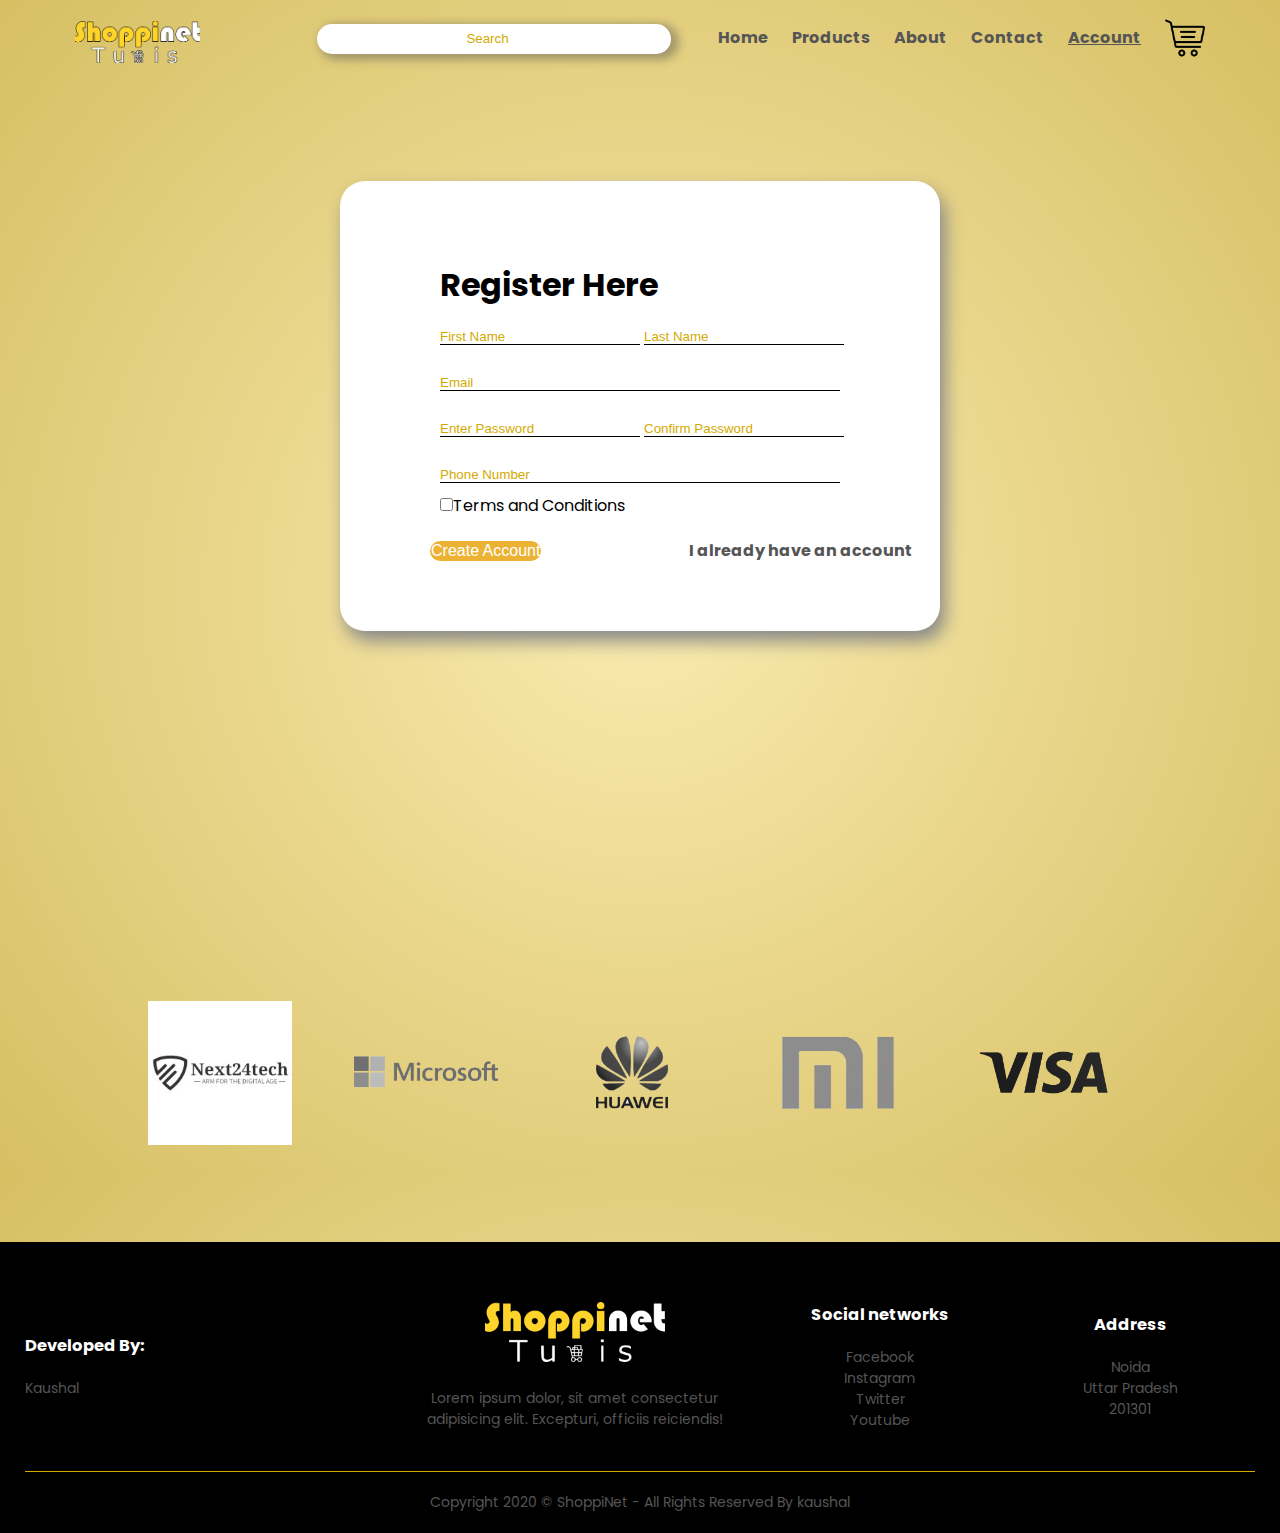
<file: formulaire.html>
<!DOCTYPE html>
<html lang="en">
<head>
    <meta charset="UTF-8">
    <meta name="viewport" content="width=device-width, initial-scale=1.0">
    <link href="https://fonts.googleapis.com/css2?family=Poppins:wght@300;400;500;600;700&display=swap" rel="stylesheet">
    <link rel="stylesheet" type="text/css" href="loginStyle.css">
    <script src="script.js"></script>
    <title>formulaire</title>
</head>

<body>
    <div class="header">
        <div class="container">
            <div class="navbar">
                <div class="logo">
                  <a href="index.html"><img src="images/logositepng2.png" alt="" width="125px" height="auto"></a> 
                </div>
                
                <nav>
                  <ul>
                    <li><input type="search" class="input" placeholder="Search"></li>
                    <li><a href="index.html">Home</a></li>
                    <li><a href="Products.html">Products</a></li>
                    <li><a href="about.html">About</a></li>
                    <li><a href="contact2.html">Contact</a></li>
                    <li><a href="login.html"><u>Account</a></u></a></li>
                  </ul>
                  <a href="cart.html"><img src="images/cart2.png" alt="" width="40px" height="50px" class="cart"></a>
                </nav>
            </div>
        </div>
    </div>

    


    
   <div class="formulaire">
      <div class="formulaire-box">

        <h1>Register Here</h1>        
        <div class="text-box ">
            <input type="text" name="firstname" id="nom" class="inputText inputText3" placeholder="First Name">
            <input type="text" name="lastname" id="prenom" class="inputText inputText3" placeholder="Last Name">
        </div>

        <div class="text-box">

            <input type="text" name="mail" id="mail"  class="inputText inputText2" placeholder="Email">
        </div>
        <div class="text-box">
            <input type="password" name="password" id="password" class="inputText inputText3" placeholder="Enter Password">
            <input type="password" name="confirmpassword" id="confirmpassword" class="inputText inputText3" placeholder="Confirm Password"><br>
            
        </div>
        <div class="text-box">
            <input type="text" name="numtel" id="numtel" class="inputText inputText2" placeholder="Phone Number"><br>
            <input type="checkbox" name="confirmercondition" id="confirmercondition"><label>Terms and Conditions</label><br>
            <p id="messageErreur" class="messageErreur"></p>
        </div>


        <div  class="groupe2">
            
            <button class="smt" onclick="verifFormulaire()">Create Account</button>&nbsp;&nbsp;&nbsp;&nbsp;&nbsp;&nbsp;&nbsp;&nbsp;&nbsp;&nbsp;&nbsp;&nbsp;&nbsp;&nbsp;&nbsp;&nbsp;&nbsp;&nbsp;&nbsp;&nbsp;&nbsp;&nbsp;&nbsp;&nbsp;&nbsp;&nbsp;&nbsp;&nbsp;&nbsp;&nbsp;&nbsp;&nbsp;&nbsp;&nbsp;&nbsp;&nbsp;
            <a href="login.html" class="sign-up">I already have an account</a>
        </div>
      </div>

   </div>
 <!--Our Partners-->
 <div class="marque">
    <div class="small-container">
        <div class="row">
            <div class="col-5">
                <img src="images/Next24Tech.jpeg" alt="">
            </div>
            <div class="col-5">
              <img src="images/microsoft.png" alt="">
          </div>
          <div class="col-5">
              <img src="images/Huaweilogo.png" alt="">
          </div>
          <div class="col-5">
              <img src="images/Xiaomi.png" alt="">
          </div>
          <div class="col-5">
              <img src="images/visa.png" alt="">
          </div>
        </div>
    </div>
</div>
<!---footer-->
<footer>
    <div class="container">
        <div class="row">
            <div class="footer-col-1">
                <h3>Developed By:</h3>
                <p>Kaushal</p>
                
            </div>
            <div class="footer-col-2">
                <img src="images/logositepng2.png" alt="">
                <p>Lorem ipsum dolor, sit amet consectetur adipisicing elit. Excepturi, officiis reiciendis!</p>
            </div>
            <div class="footer-col-3">
                <h3>Social networks</h3>
                <ul>
                    <li>Facebook</li>
                    <li>Instagram</li>
                    <li>Twitter</li>
                    <li>Youtube</li>
                </ul>
            </div>
            <div class="footer-col-4">
              <h3>Address</h3>
              <ul>
                  <li>Noida</li>
                  <li>Uttar Pradesh </li>
                  <li>201301</li>
                  
              </ul>
          </div>
        </div>
        <hr>
        <p><center> Copyright 2020 © ShoppiNet - All Rights Reserved By kaushal</center></p>
    </div>
</footer>

</body>
</html>
</file>
<file: loginStyle.css>
body{background:radial-gradient(circle,#faebb0,#d6bf63) ;
     font-family: 'Poppins', sans-serif;}
.logoUser{
    width: 50px;
    height: auto;
    margin-left: 20%;
    transform: translate(0,-110%);
    background-color: white;
    border-radius: 300px;
    
}
@media screen and (max-width: 2000px) {
    .login-box{
        position: absolute;
        width: 280px;
        top: 50%;
        left: 50%;
        height: 300px;
        border-radius: 10px;
        transform: translate(-50%,-50%);
    }
 }

 @media screen and (max-width: 1300px) {
    .login-box{
        position: absolute;
        width: 280px;
        top: 50%;
        left: 50%;
        height: 500px;
        border-radius: 10px;
        transform: translate(-50%,-50%);
    }
 }
@media screen and (max-width: 2000px) {
    .principale{
        position: absolute;
        width: 260px;
        top: 50%;
        left: 50%;
        height: 250px;
        border-radius: 10px;
        background: white;
        transform: translate(-70%,-50%);
        box-shadow: 5px 10px 18px #888888;
    }
 }

 @media screen and (max-width: 1300px) {
    .principale{
        position: absolute;
        width: 260px;
        top: 50%;
        left: 50%;
        height: 250px;
        border-radius: 10px;
        background: white;
        transform: translate(-70%,-90%);
        box-shadow: 5px 10px 18px #888888;
    }
 }

.textbox{
    width: 100%;
    padding: 0 8px;
    margin: 0 8px;
    overflow: hidden;
}
.inputText{
    margin-top: 20px;
    margin-bottom: 10px;
    border-bottom: black solid 1px;
    border-top: none;
    border-left: none;
    border-right: none;
    background-color:transparent;
}
.groupe2{
    transform: translate(-10px,20px);
}
.smt{
    background-color: rgb(236, 178, 51);
    border-radius: 25px;
    border: 1px transparent solid;
    color: white;
    font-size: medium;
    cursor: pointer;
    
}
.labelstyle{
    font-family: Arial, Helvetica, sans-serif;
    font-size: small;
}
.a{
    text-decoration: none;
}

*{
    margin: 0;
    padding: 0;
    box-sizing: border-box;
}
body{
    font-family: 'Poppins', sans-serif;
}
.navbar{
    display: flex;
    align-items: center;
    padding: 10px 50px 20px;
   /* background: skyblue;*/

}
.logo{transform :translateY(10px);}

.cart{
    transform :translateY(15px);
    height: 40px;
    transition-duration: 0.3s;
 
}
.cart:hover{
    transform: rotate(-30deg);
}

nav{
    flex:1;
    text-align: right;
    transform :translateY(-7px);
}
nav ul{
    display: inline-block;
    list-style-type: none ;
}
nav ul li{
    display: inline-block;
    margin-right: 20px;
}
a{
    text-decoration: none;
    color: #555;
    font-weight: bold;
    transition: color 1s;
}
a:hover{color:black;
}
p{
    color: #555;
}
.container{
    max-width: 1300px;
    margin: auto;
    padding-left: 25px ;
    padding-right: 25px;
}
.row{
    display: flex;
    align-items: center;
    flex-wrap: wrap;
    justify-content: space-around;
}
.col-2{
    flex-basis: 50%; /*50% de l'espace totale */
    min-width: 300px;
    padding-left: 20px;
    padding-right: 20px;
}
.col-2 img{
    max-width: 100%;
    padding: 50px 0;
}
.col-2 h1{
    font-size: 50px;
    line-height: 60px;
    margin: 25px 0;
}
.btn{
    display: inline-block;
    background: #d4aa00;
    color: #fff;
    padding: 8px 30px;
    margin: 30px 0;
    border-radius: 30px;
    transition: background 0.5s;
}
.btn:hover{background: rgb(56, 55, 34);}



.header{
    background: /*radial-gradient(#faebb0,#d6bf63)*/;

}
.header .row{
    margin-top: 70px;
}
/*.cart{margin: 30px;}*/
.categories{
    margin: 70px 0;
}
.col-3{
    flex-basis: 30%;
    min-width: 250px;
    margin-bottom: 30px;
}
.col-3 img{
    width: 100%;
}
.small-container{
    max-width: 1080px;
    margin: auto; /*centre*/
    padding-left: 25px;
    padding-right: 25px;
}
.col-4{
    flex-basis: 25%;
    padding: 10px;
    min-width: 200px;
    margin-bottom: 50px;
    transition: transform 0.5s;
}
.col-4 img{
    width: 100%;
}
.title{
    text-align: center;
    margin: 0 auto 80px;
    position: relative;
    line-height: 60px;
    color: #555;
}
.title::after{
    content: '';
    background: #d4aa00;
    width: 80px;
    height: 5px;
    border-radius: 5px;
    position: absolute;
    bottom: 0;
    left: 50%;
    transform: translateX(-50%);
}
h4{
    color: #555;
    font-weight: normal;
}
.col-4 p{
    font-size: 14px;

}
.col-4:hover{
    transform: translateY(-5px);
}
.input{
    width: 200%;
    height: 30px;
    transform: translateX(-200px);
    border-radius: 25px;
    text-align: center;
    border: none;
    box-shadow: 5px 3px 8px 3px rgba(85, 85, 85, 0.438);
}
::placeholder{
    color: #d4aa00;
    font-weight: normal;
}
.input:hover{   
    background-color: rgb(206, 206, 206);
}
.labelstyle{
    font-family: 'Poppins', sans-serif;
    font-size: 11px;
}

.sign-up{text-decoration: underlines;} 
.sign-up:hover{background:rgb(241, 58, 58) ;
    color:white;
    border-radius: 20px;
}          
.marque{
    margin: 100px auto;
    transform: translateY(370px);
}
.col-5{
    width: 160px;
}
.col-5 img{
    width:90%;
    cursor:pointer;
    filter: grayscale(100%);
}
.col-5 img:hover{
    filter: grayscale(0%);
}
footer{
    background: black;
    color: #555;
    font-size: 14px;
    padding: 60px 0 20px;
    transform: translateY(360px);
}
footer p{
    color:#555;
}
footer h3{
    color:white;
    margin-bottom: 20px;
}
.footer-col-1,.footer-col-2,.footer-col-3,.footer-col-4{
    min-width: 250px;
    margin-bottom: 20px;
}
.footer-col-1{
    flex-basis: 30%;
}
.footer-col-2{
    flex:1;
    text-align: center;
}
.footer-col-2 img{
    width: 180px;
    margin-bottom: 20px;
}
.footer-col-3,.footer-col-4{
    flex-basis: 13%;
    text-align:center;
}
ul{
    list-style-type: none;
}
.pic img{
    width:100px;
    border-radius: 30%;
}

footer hr{
    border: none;
    background: #d4aa00;
    height: 1px;
    margin: 20px 0;
}

.semidiv{
    transform: translateY(30px);
}
.formulaire{
    height: 450px;
    width: 600px;
    margin: auto;
    transform: translateY(100px);
    background-color: white;
    border-radius: 25px;
    box-shadow: 5px 10px 18px #888888;
}
.formulaire-box{
    margin-left: 100px;
   transform: translateY(80px);
}
.inputText2{
    margin-top: 20px;
    margin-bottom: 10px;
    border-bottom: black solid 1px;
    border-top: none;
    border-left: none;
    border-right: none;
    background-color:transparent;
    width: 400px;
    
}

.inputText3{
    margin-top: 20px;
    margin-bottom: 10px;
    border-bottom: black solid 1px;
    border-top: none;
    border-left: none;
    border-right: none;
    background-color:transparent;
    width: 200px;
    
}
.messageErreur{
color: red;
font-size: small;
}
.smt:hover{
    background-color:rgb(167, 122, 27);
}

.defarticle{
    width: 1000px;
    height: 500px;
    background-color: white;
    margin: auto;
    border-radius: 20px;
    transform: translateY(130px);
}

.prix{
    color: #d4aa00;
    font-size: 25px;
}
.retourpage{
    color: blue;
    text-decoration: underline;
    transform: translateY(30px);
}
.formprix{
    transform: translateY(200px);
}
.inputquantite{
    border-radius: 20px;
}
.colour{
    transform: translateY(35px);
}
.colour span{
    margin:0 10px;
    padding: 5px 10px;
    border: 2px solid;
    cursor: pointer;
    height: 20px;
    border-radius: 50px;
    
}
.colo-2{
    transform: translateY(-170px);
}
.up{
    transform: translateY(-50px);
}
.apropos{
    height: 450px;
    width: 900px;
    margin: auto;
    transform: translateY(120px);
    background-color: white;
    border-radius: 25px;
    box-shadow: 5px 10px 18px #888888;
}

.h-2{
padding-top: 5%;
padding-left: 5%;
}
.divcontacter{
    height: 650px;
    width: 900px;
    margin: auto;
    transform: translateY(110px);
    background-color: white;
    border-radius: 25px;
    box-shadow: 5px 10px 18px #888888;


}
.textalign{
    text-align: right;
}
.center{
    transform: translate(-420px,30px);
}

.positionmsg{
    transform: translate();
}

.gauche{
    transform: translateX(157px);
}
textarea{
    width:298px ;
    height: 200px;
    resize: none;
    border-radius: 4px;
    border:1px solid black
}
.translation{
    transform: translate(-300px,20px);
}
.translateenvoyer{
    transform: translate(348px,50px);

}
.large{
    font-size: large;
    width: 120px;
}
.edit{
    border-radius: 4px;
    border:1px solid black;
}

.contact-form{
    width: 85%;
    max-width: 650px;
    background: #fff;
    position: absolute;
    top: 20%;
    left: 25%;
    padding: 30px 40px;
    box-sizing: border-box;
    border-radius: 8px;
    text-align: center;
    box-shadow: 0 0 20px #888888;
    
}
.contact-form h1{
    margin-top: 0;
}
.txtbox{
    border: 1px solid #555;
    margin: 8px 0;
    padding: 12px 18px;
    border-radius: 8px;
}
.txtbox label{
    display: block;
    text-align: left;
    text-transform: uppercase;
    font-size: 13px;
}
.txtbox input,.txtbox textarea{
    width: 100%;
    border: none;
    background: none;
    outline: none;
    font-size: 18px;
    margin-top: 6px;
}
.submit-btn{
    display: inline-block;
    background: #d4aa00;
    padding: 14px 0;
    color:white;
    width:50%;
    border-radius: 8px;
}
.contact-form ::placeholder{
    font-size: 15px;
}
</file>
